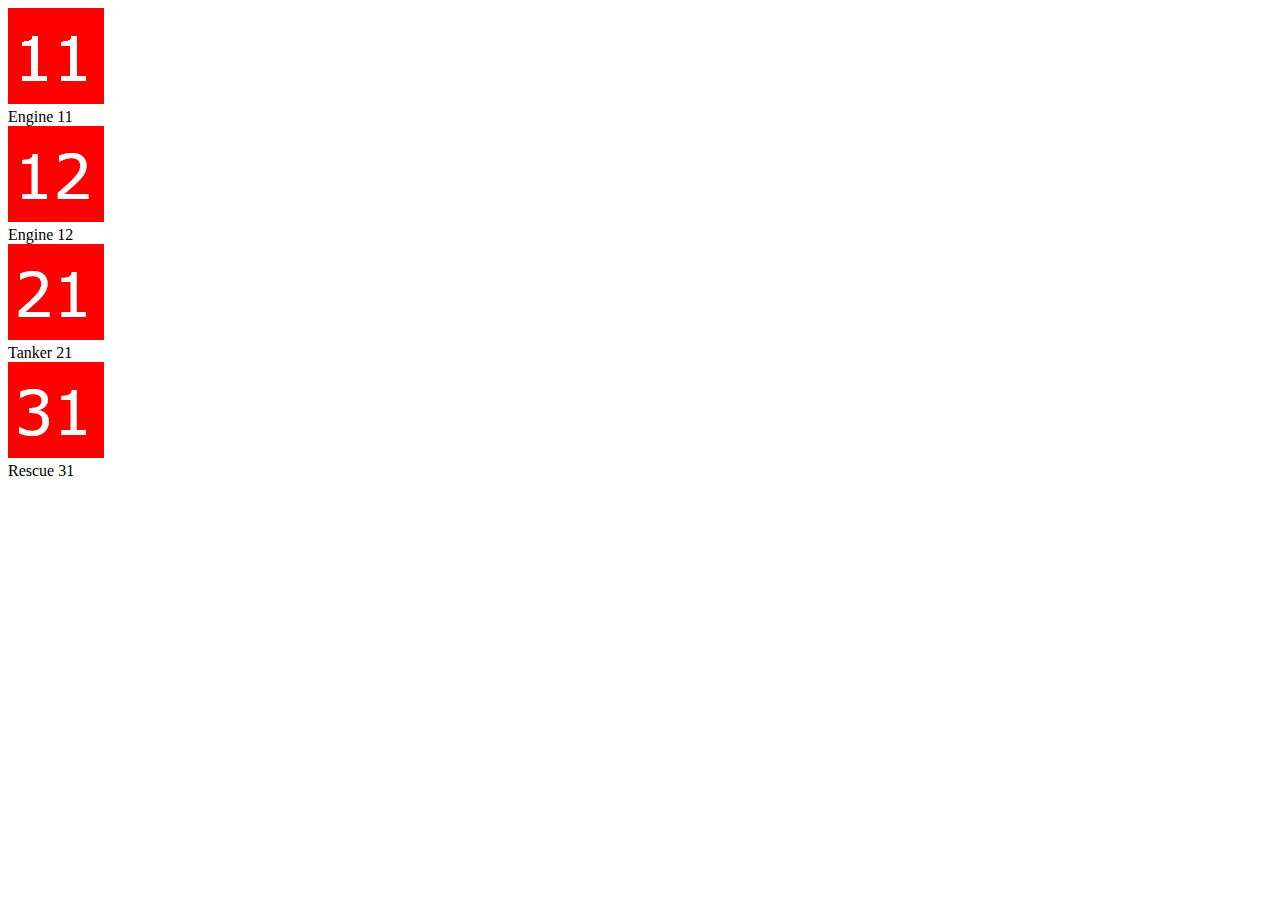
<file: index.html>
<!DOCTYPE html>
<html lang="en">
<head>
    <script src="https://code.jquery.com/jquery-3.3.1.js"
        integrity="sha256-2Kok7MbOyxpgUVvAk/HJ2jigOSYS2auK4Pfzbm7uH60="
        crossorigin="anonymous">
    </script>
    <script>
        $(function(){
        $("#header").load("/common/header.html"); 
        $("#topnav").load("/common/nav.html");
        });
    </script>
    <link rel="manifest" href="/manifest.json">
</head>
<body>
    <div id="header"></div> 
    <div id="topnav"></div>

    <div class="truck container grey-text text-darken-1">
        <div class="card-panel truck white row">
          <img src="/images/11.png" alt="truck thumb">
          <div class="truck-details">
            <div class="truck-title">Engine 11</div>
          </div>
        </div>
    </div>

    <div class="truck container grey-text text-darken-1">
        <div class="card-panel truck white row">
          <img src="/images/12.png" alt="truck thumb">
          <div class="truck-details">
            <div class="truck-title">Engine 12</div>
          </div>
        </div>
    </div>

    <div class="truck container grey-text text-darken-1">
        <div class="card-panel truck white row">
          <img src="/images/21.png" alt="truck thumb">
          <div class="truck-details">
            <div class="truck-title">Tanker 21</div>
          </div>
        </div>
    </div>

    <div class="truck container grey-text text-darken-1">
        <div class="card-panel truck white row">
          <img src="/images/31.png" alt="truck thumb">
          <div class="truck-details">
            <div class="truck-title">Rescue 31</div>
          </div>
        </div>
    </div>
    
</body>
    
</body>
</html>
</file>
